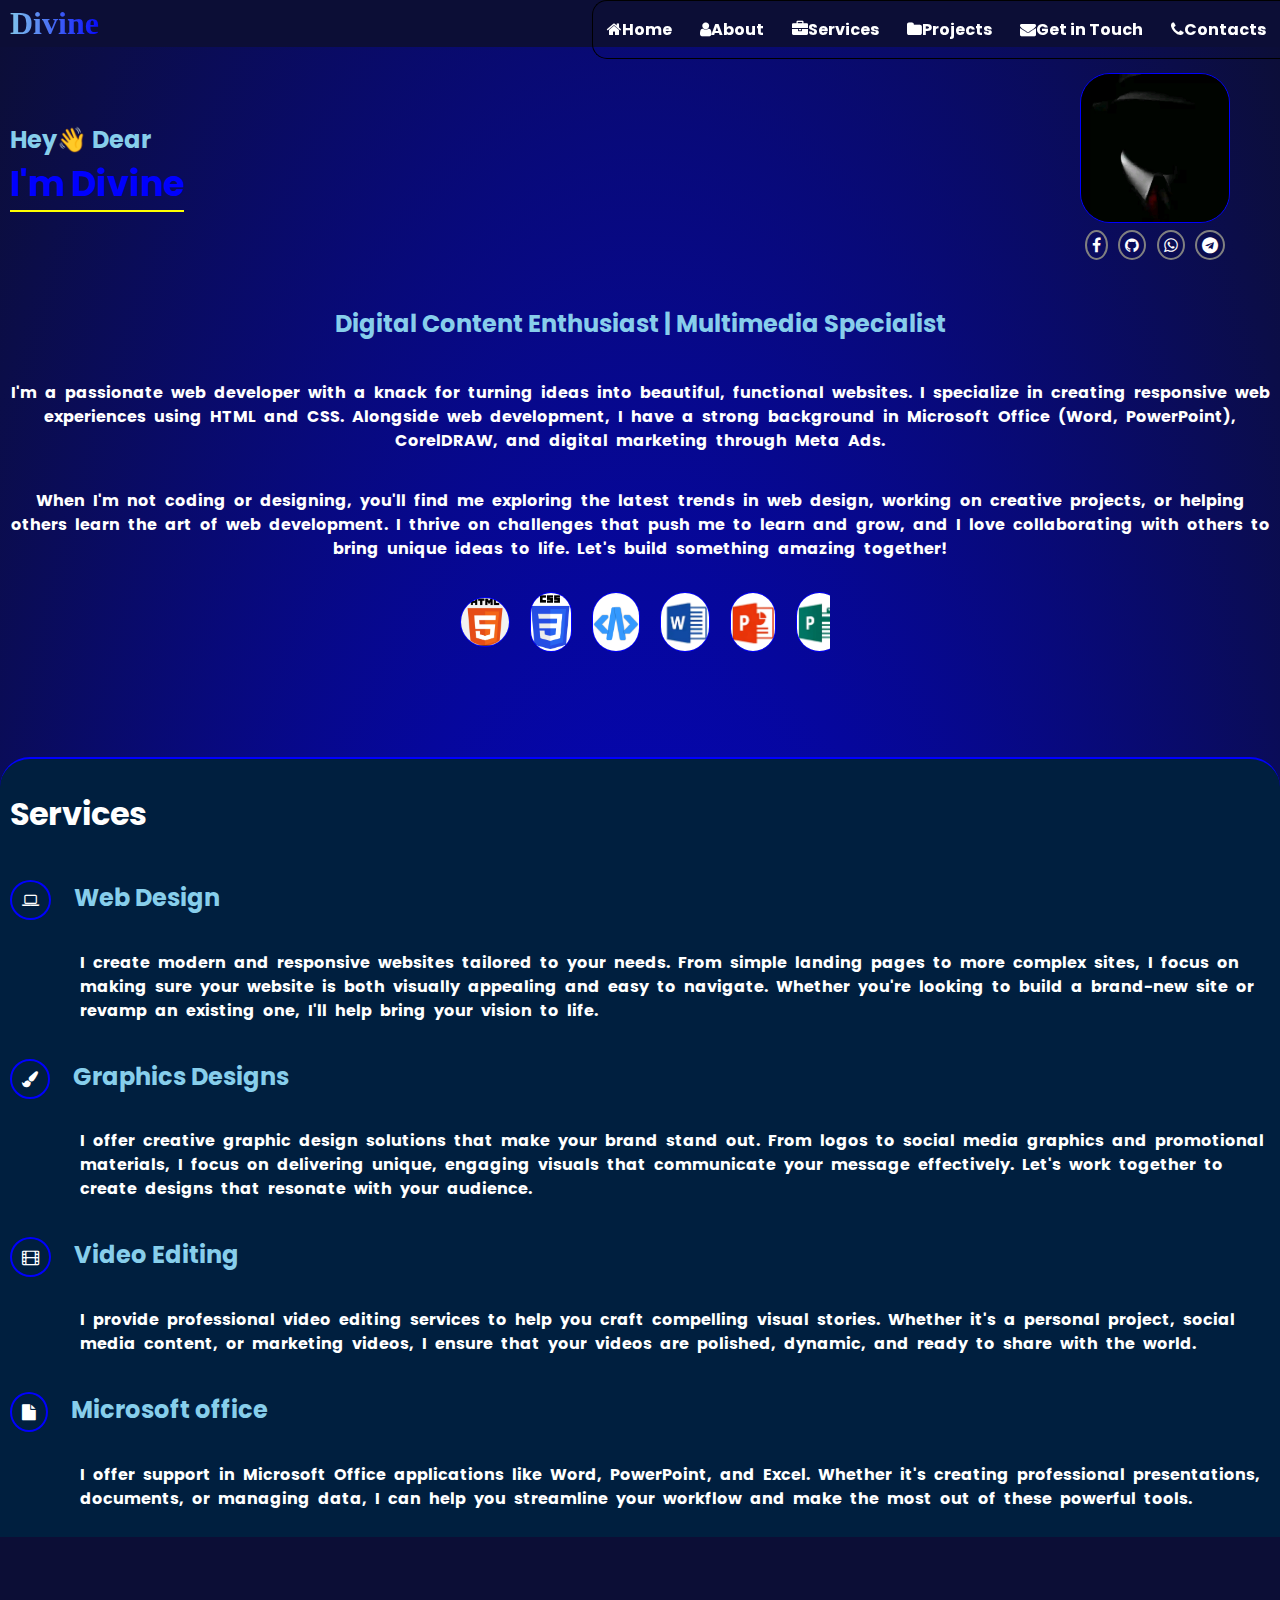
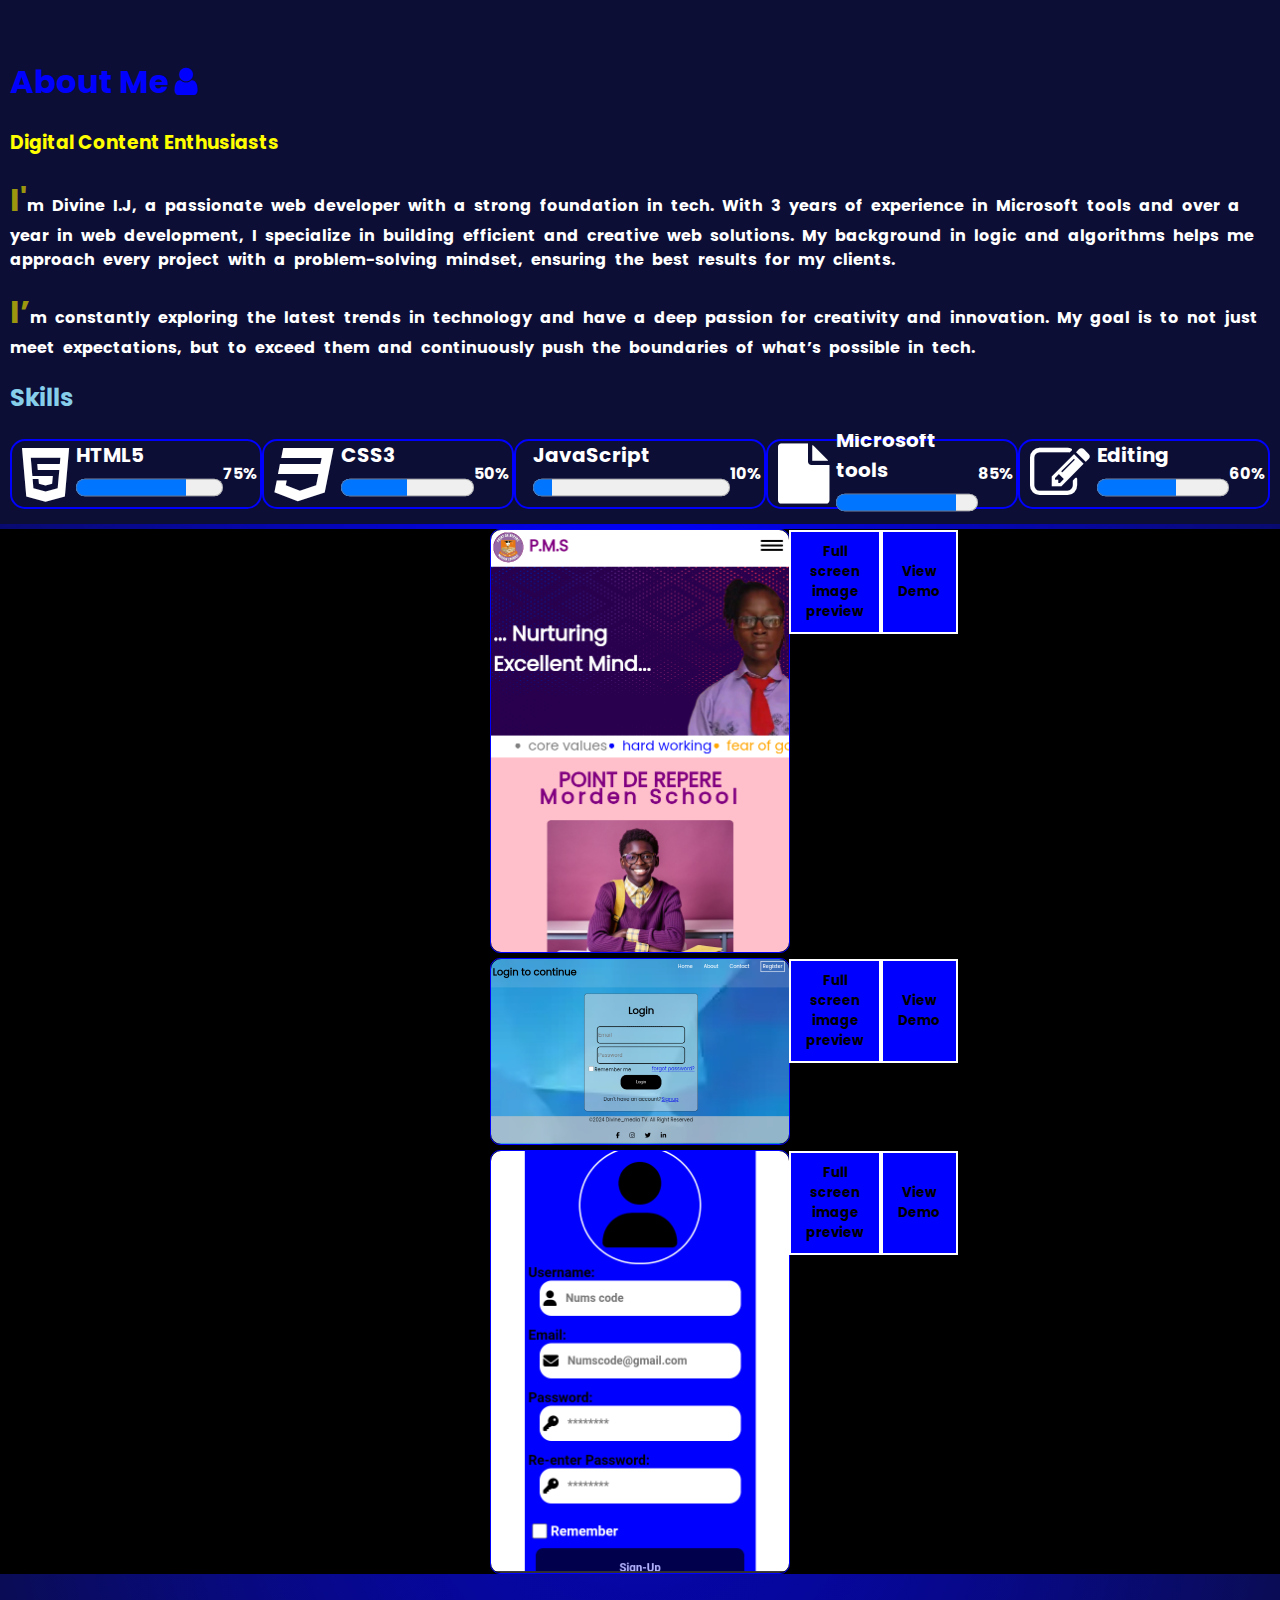
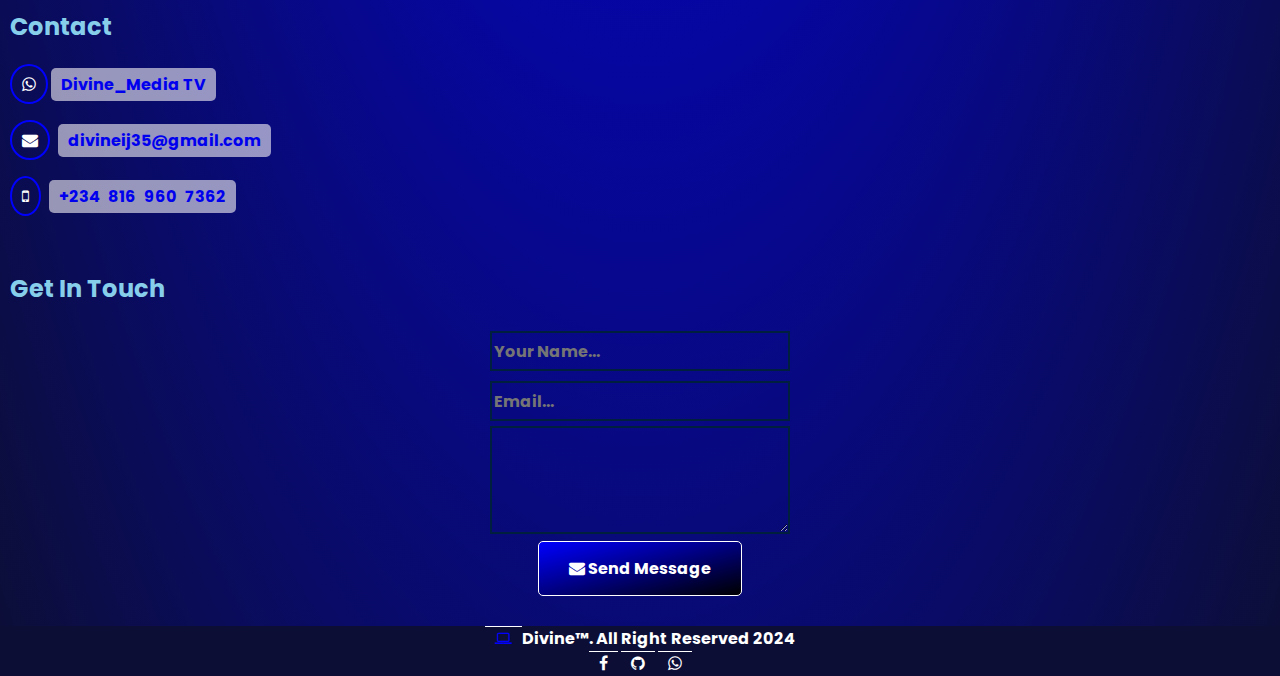
<file: index.html>
<!DOCTYPE html>
<html>
  <head>
    <title>portfolio</title>
    <meta charset="UTF-8">
    <meta name="viewport" content="width=device-width, initial-scale=1.0">
    <meta name="description" content="learn more about me in tech">
    <meta name="author" content="Divine_Media TV">
    <meta name="keywords" content="about Divine">
    <link rel="stylesheet" href="https://cdnjs.cloudflare.com/ajax/libs/font-awesome/4.7.0/css/font-awesome.min.css">
    <link rel="stylesheet" href="https://fonts.googleapis.com/css?family=Poppins|Sofia|Open sans|Roboto Slab">
    <link href="https://fonts.googleapis.com/css2?family=Poppins:wght@400;700&display=swap" rel="stylesheet">
    <link rel="icon" type="image/jpeg" href="icon.jpg">
    <link rel="stylesheet" href="style.css">
    <script src="script.js"></script>
  </head>
  <body ononline="active()" onoffline="offline()">
    <header class="clearfix">
      <div class="logo">
        <h1>Divine</h1>
      </div>
      <i class="fa fa-bars icon hamburger" onclick="toggle()"></i>
      <nav id="nav">
        <ul>
          <li><a href="#"><i class="fa fa-home icon"></i>Home</a></li>
          <li><a href="#about"><i class="fa fa-user icon"></i>About</a></li>
          <li><a href="#service"><i class="fa fa-briefcase icon"></i>Services</a></li>
          <li><a href="#projects"><i class="fa fa-folder icon"></i>Projects</a></li>
          <li><a href="#getintouch"><i class="fa fa-envelope icon"></i>Get in Touch</a></li>
          <li><a href="#contact"><i class="fa fa-phone icon"></i>Contacts</a></li>
        </ul>
      </nav>
      
    </header>
    <main>
      <article>
        <div class="intro-head">
          <div class="intro">
            <h2>Hey👋 Dear</h2>
            <h1>I'm Divine</h1>
          </div>
          <figure>
            <img src="FB_IMG_PROFILE.jpg" alt="photo" height="150" width="150">
            <figcaption>
              <a href="https://www.facebook.com/profile.php?id=100095377902954"><i class="fa fa-facebook icon"></i></a>
              <i class="fa fa-github icon"></i>
              <a href="wa.me/2348184714817"><i class="fa fa-whatsapp icon"></i></a>
              <a href="http://t.me/DivineMediaTV">
                <i class="fa fa-telegram icon"></i>
              </a>
            </figcaption>
          </figure>
        </div>
        <h2 class="person">Digital Content Enthusiast | Multimedia Specialist </h2>
        <p class="intro-text">
          I'm a passionate web developer with a knack for turning ideas into beautiful, functional websites. I specialize in creating responsive web experiences using HTML and CSS. Alongside web development, I have a strong background in Microsoft Office (Word, PowerPoint), CorelDRAW, and digital marketing through Meta Ads.
        </p>
        <p class="intro-text">
         When I'm not coding or designing, you'll find me exploring the latest trends in web design, working on creative projects, or helping others learn the art of web development. I thrive on challenges that push me to learn and grow, and I love collaborating with others to bring unique ideas to life. Let's build     something amazing together!
        </p>
        <div class="overflow">
          <img src="HTML icon.png" alt="html icon" height="50" width="50">
          <img src="CSS icon.png" alt="css icon" height="60" width="50">
          <img src="acode icon.png" alt="acode icon" height="60" width="50">
          <img src="Word icon.jpg" alt="Microsoft word icon" height="60" width="50">
          <img src="PowerPoint icon.jpg" alt="PowerPoint icon" height="60" width="50">
          <img src="publisher icon.jpg" alt="publisher icon" height="60" width="50">
          <img src="excel icon.jpg" alt="excel icon" height="60" width="50">
          <img src="Corel Draw icon.png" alt="Corel Draw icon" height="50" width="50">
          <img src="capcut icon.png" alt="capcut icon" height="50" width="50">
          <img src="inshot icon.png" alt="inshot icon" height="50" width="50">
        </div>
      </article>
      <section id="wid">
        <h1 id="service"><i class="fa fa-tools icon"></i>Services</h2>
        <i class="fa fa-laptop icon abt"></i> <h2 class="abt-subhead">Web Design</h2>
        <p class="abt-def">
          I create modern and responsive websites tailored to your needs. From simple landing pages to more complex sites, I focus on making sure your website is both visually appealing and easy to navigate. Whether you're looking to build a brand-new site or revamp an existing one, I'll help bring your vision to life.
        </p>
        <i class="fa fa-paint-brush icon abt"></i> <h2 class="abt-subhead">Graphics Designs</h2>
        <p class="abt-def">
          I offer creative graphic design solutions that make your brand stand out. From logos to social media graphics and promotional materials, I focus on delivering unique, engaging visuals that communicate your message effectively. Let's work together to create designs that resonate with your audience.
        </p>
        <i class="fa fa-film icon abt"></i> <h2 class="abt-subhead">Video Editing</h2>
        <p class="abt-def">
          I provide professional video editing services to help you craft compelling visual stories. Whether it's a personal project, social media content, or marketing videos, I ensure that your videos are polished, dynamic, and ready to share with the world.
        </p>
        <i class="fa fa-file icon abt"></i> <h2 class="abt-subhead">Microsoft office</h2>
        <p class="abt-def">
          I offer support in Microsoft Office applications like Word, PowerPoint, and Excel. Whether it's creating professional presentations, documents, or managing data, I can help you streamline your workflow and make the most out of these powerful tools.
        </p>
      </section>
      <section id="about">
        <h1>About Me <i class="fa fa-user icon"></i></h1>
        <h3>Digital Content Enthusiasts </h3>
        <p>
          I'm Divine I.J, a passionate web developer with a strong foundation in tech. With 3 years of experience in Microsoft tools and over a year in web development, I specialize in building efficient and creative web solutions. My background in logic and algorithms helps me approach every project with a problem-solving mindset, ensuring the best results for my clients.<p/>

        I’m constantly exploring the latest trends in technology and have a deep passion for creativity and innovation. My goal is to not just meet expectations, but to exceed them and continuously push the boundaries of what’s possible in tech.
        </p>
        <h2>Skills</h2>
        <div class="skills">
          
          <div class="skill-cont">
            <i class="fa fa-html5 icon skillicon"></i>
            <div class="bar">
              <label for="html">HTML5</label><br />
            <progress id="html" max="100" value="75"></progress>
            </div>
            <p>75%</p>
          </div>
          <div class="skill-cont">
            <i class="fa fa-css3 icon skillicon"></i>
            <div class="bar">
              <label for="html">CSS3</label><br />
            <progress id="html" max="100" value="50"></progress>
            </div>
            <p>50%</p>
          </div>
          <div class="skill-cont">
            <i class="fa fa-js icon skillicon"></i>
            <div class="bar">
              <label for="js">JavaScript</label><br />
            <progress id="html" max="100" value="10"></progress>
            </div>
            <p>10%</p>
          </div>
          <div class="skill-cont">
            <i class="fa fa-file icon skillicon"></i>
            <div class="bar">
              <label for="html">Microsoft tools</label><br />
            <progress id="html" max="100" value="85"></progress>
            </div>
            <p>85%</p>
          </div>
          <div class="skill-cont">
            <i class="fa fa-edit icon skillicon"></i>
            <div class="bar">
              <label for="edit">Editing</label><br />
            <progress id="edit" max="100" value="60"></progress>
            </div>
            <p>60%</p>
          </div>

        </div>
      </section>
      <section id="projects">
        <div class="project">
          <img src="/school-project.png" alt="a school project photo" height="auto" width="250">
          <div class="project-content">
            <div class="project-content-buttons">
              <button type="button" onclick="document.location='school-project.png'">Full screen image preview</button>
              <button type="button" onclick="document.location='https://point-de-repere.vercel.app'">View Demo</button>
            </div>
          </div>
        </div>
        <div class="project">
          <img src="login-page.png" alt="login page photo" height="auto" width="250">
          <div class="project-content">
            <div class="project-content-buttons">
              <button type="button" onclick="document.location='login-page.png'">Full screen image preview</button>
              <button type="button" onclick="document.location='point-de-repere.vercel.app'">View Demo</button>
            </div>
          </div>
        </div>
        <div class="project">
          <img src="signup-page.png" alt="a signup page photo" height="auto" width="250">
          <div class="project-content">
            <div class="project-content-buttons">
              <button type="button" onclick="document.location='signup-page.png'">Full screen image preview</button>
              <button type="button" onclick="document.location='htts://point-de-repere.vercel.app'">View Demo</button>
            </div>
          </div>
        </div>
          <!--Tab to edit-->
        </tag>
      </section>
      <div class="down">
      <section id="contact">
        <h2>Contact</h2>
        <i class="fa fa-whatsapp icon abt"></i> <a href="https://wa.me/234 8184714817">Divine_Media TV</a><p />
        <i class="fa fa-envelope icon abt"></i> <a href="mailto: divineij35@gmail.com?subject=Hello Divine">divineij35@gmail.com</a><p />
        <i class="fa fa-mobile icon abt"></i> <a href="tel:0816 960 7362">+234 816 960 7362</a><p />
      </section>
      <section id="getintouch">
        <h2>Get In Touch</h2>
        <form autocomplete="on">
          <input type="text" placeholder="Your Name...">
          <input type="email" placeholder="Email...">
          <textarea placeholder="Your Message here..." rows="5">
            </textarea>
          <a href="mailto: divineij35@gmail.com"><i class="fa fa-envelope icon"></i> Send Message</a>
        </form>
      </section>
      </div>
    </main>
    <footer>
      <i class="fa fa-laptop icon" style="color: blue;"></i>Divine&trade;. All Right Reserved 2024 <br />
      <i class="fa fa-facebook icon"></i>
      <i class="fa fa-github icon"></i>
      <i class="fa fa-whatsapp icon"></i>
    </footer>
  </body>
</html>
</file>
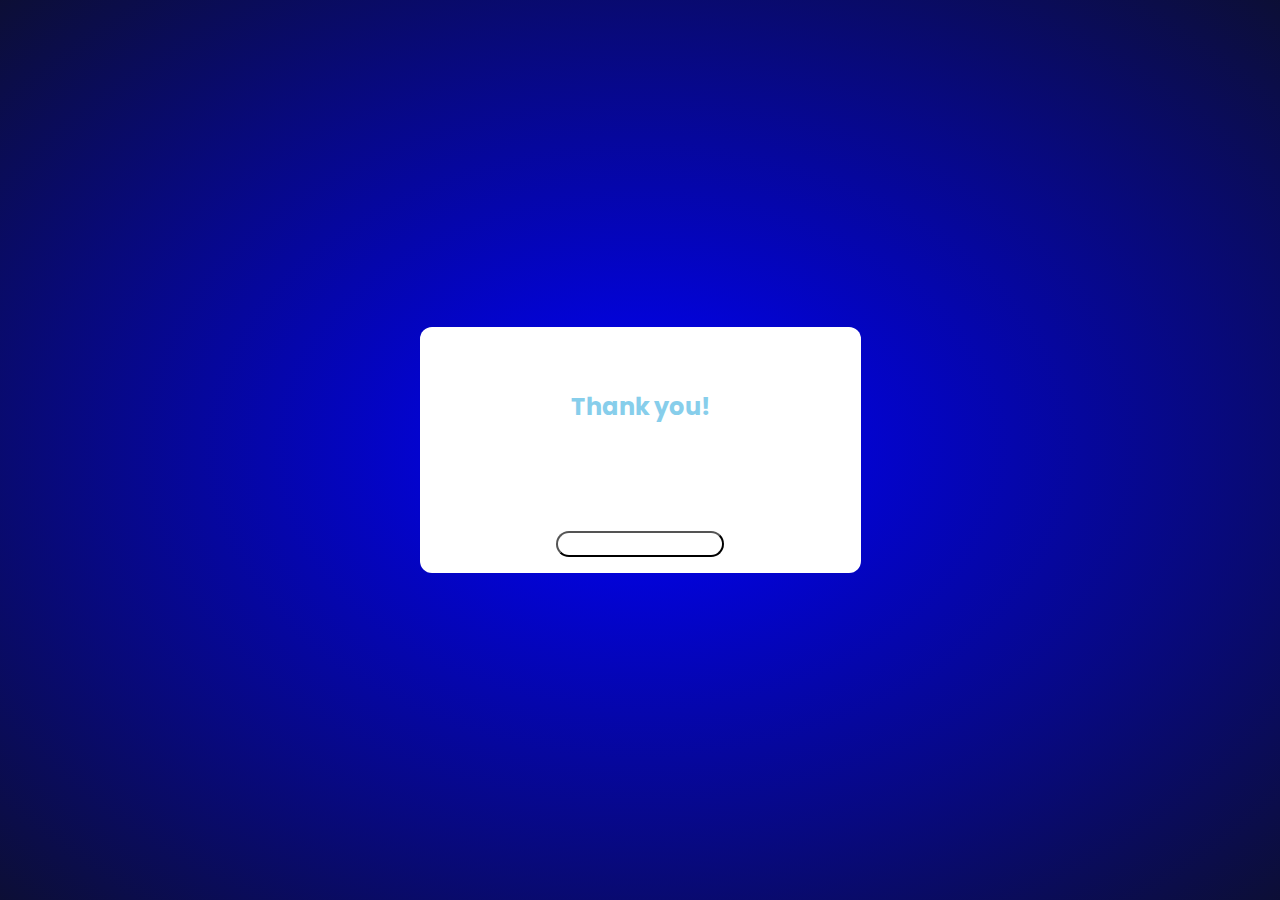
<file: thankYou.html>
<!DOCTYPE html>
<html>

<head>
  <meta charset="UTF-8">
  <meta name="viewport" content="width=device-width, initial-scale=1">
  <title></title>
  <link rel="stylesheet" href="style.css" type="text/css" media="all" />
  <link rel="stylesheet" href="https://cdnjs.cloudflare.com/ajax/libs/font-awesome/4.7.0/css/font-awesome.min.css">
  <link rel="stylesheet" href="https://fonts.googleapis.com/css?family=Poppins">
  
  <style>
    body {
      display: flex;
      justify-content: center;
      align-items: center;
      height: 100vh;
      font-family: Poppins;
      background-color: var(h-bg);
    }
    button {
      background-color: var(--primary);
      color: var(--bg);
      border-radius: 16px;
    }
    main {
      display: flex;
      justify-content: center;
      align-items: center;
      flex-direction: column;
      text-align: center;
      gap: 10px;
      border-radius: 12px;
      border: 1px solid var(--primary);
      padding: 16px;
      background-color: white;
    }
  </style>
</head>

<body>
  <main>
    <i class="fa fa-check-circle icon"></i>
    <h2>Thank you!</h2>
    <h3>Your message has been successfully sent </h3>
    <button type="button" onclick="document.location='index.html'"><i class="fa fa-undo"></i> Back to main page</button>
  </main>
</body>

</html>
</file>
<file: style.css>
html {
  scroll-behavior: smooth;
}
* {
  box-sizing: border-box;
  font-weight: bold;
  font-family: Poppins, cashdisplay;
}
body {
  margin: 0;
  padding: 0;
  font-size: 100%;
  background-image: radial-gradient(blue, hsl(236.8,63%,12.9%));
  color: white;
  background-color: blue;
}
@font-face {
  font-family: cashdisplay;
  src: url('ClashDisplay-Regular.woff');
}
p {
  line-height: 1.5;
  word-spacing: 5px;
}
header {
  background-color: hsl(236.8,63%,12.9%);
  padding: 5px;
  position: sticky;
  top: 0;
  width: 100%;
}
.clearfix::after {
  content: "";
  clear: both;
  display: table;
}
.logo h1 {
  display: inline-block;
  float: left;
  padding: 0 5px;
  margin: 0;
  font-family: Audiowide;
  background-image: linear-gradient(to right, skyblue, blue);
  -webkit-text-fill-color: transparent;
  -webkit-background-clip: text;
  animation-name: move;
  animation-duration: 5s;
  animation-iteration-count: infinite;
  animation-delay: 2s;
}
@keyframes move {
  50% {background-image: linear-gradient(to right, skyblue, blue); transform: rotateY(90deg);}
  70% {background-image: linear-gradient(to right, blue, white); transform: rotateX(90deg);}
  /*100% {background-image: linear-gradient(to right, blue, white); transform: rotateX(90deg); font-size: 40px;}*/
}
nav {
  display: none;
  float: right;
  transition: 35s ease-in-out;
}
nav ul {
  display: inline-block;
  list-style-type: none;
  margin: 2px;
  padding: 0;
  overflow: scroll;
  border-radius: 15px 0 0  15px;
  border: 1px solid black;
  border-right: none;
  position: absolute;
  right: 0;
  top: 0;
  z-index: -1;
  background-color: #0A1053;
  width: 200px;
  transition: 35s ease-in-out;
  
}
nav ul li a {
  display: inline-block;
  padding: 16px 14px;
  text-decoration: none;
  color: white;
}
nav ul li a:hover {
  border-bottom: 2px solid white;
}
nav ul li a:hover::after {
  content: "✔️";
}
h2 {
  color: skyblue;
}
.hamburger {
  cursor: pointer;
  font-size: 26px;
  padding: 5px;
  float: right;
  background-image: radial-gradient(#f1f1f1, blue);
  border-radius: 10px;
  transition: 10s;
}
.hamburger:hover {
  background-image: inherit;
  transition: 5s;
}
.person {
  margin-top: 20px;
}
article {
  margin-top: 10px;
}
.intro-head {
  display: flex;
  justify-content: space-between;
  padding: 0 10px;
  align-items: center;
}
.intro h2 {
  margin: 0;
}
.intro h1 {
  font-size: 35px;
  color: blue;
  padding: 0;
  margin: 0;
  display: inline-block;
  white-space: nowrap;
  border-bottom: 2px solid yellow;
}
article img {
  border-radius: 30px;
  border: 1px solid blue;
}
article figure figcaption {
  display: flex;
  justify-content: space-around;
}
article figure figcaption .icon {
  color: white;
  border: 2px solid grey;
  border-radius: 100%;
  padding: 5px;
}
.intro-text {
  text-align: center;
}
article .person, .intro-text {
  padding: 10px;
  text-align: center;
}
.overflow {
  height: 70px;
  overflow: auto;
  overflow-y: hidden;
  display: flex;
  width: 380px;
  min-width: 200px;
  max-width: 500px;
  margin: auto;
  /*background-color: blue;*/
}
.overflow img {
  margin: auto 10px;
  /*box-shadow: 5px 5px 5px #f3f3f3;*/
}
#wid {
  width: 100%;
  padding: 10px;
  margin-top: 100px;
  background-color: #001f3f;
  border-radius: 30px 30px 0 0;
  border-top: 2px solid blue;
}
#wid h2 {
  display: inline-block;
}
.abt {
  border: 2px solid blue;
  border-radius: 100%;
  padding: 10px;
}
.abt-subhead, .abt-def {
  margin-left: 20px;
}
.abt-def {
  margin-left: 70px;
}
#about {
  padding: 10px;
  padding-top: 100px;
  background-color: hsl(236.8,63%,12.9%);
  width: 100%;
}
#about h1 {
  color: blue;
}
#about h3 {
  color: yellow;
}
#about > p::first-letter {
  color: hsl(57.6,83.3%,33.2%);
  font-size: xx-large;
}
.skill-cont {
  height: 70px;
  width: 100%;
  border: 2px solid blue;
  border-radius: 15px;
  display: flex;
  align-items: center;
  padding: 3px;
  margin: 5px auto;
}
.skill-cont .skillicon{
  font-size: 60px;
  padding: 5px;
  margin: 2px;
}
.skill-cont label {
  font-size: 20px;
}
.bar {
  width: 100%;
}
.skill-cont:hover {
  background-image: linear-gradient(to bottom right, skyblue, blue);
}
.skill-cont progress {
  height: 35px;
  width: 100%;
}
#contact, #getintouch {
  padding: 10px;
}
#contact a {
  border-radius: 5px;
  background-color: #f7f4f799;
  padding: 5px 10px;
  text-decoration: none;
}
#contact a:hover {
  background-color: #f7f4f7;
}
form {
  text-align: center;
}
input {
  height: 40px;
  width: 300px;
  max-width: 500px;
  outline: none;
  margin: 5px auto;
  background-color: transparent;
  border: 2px solid #001f3f;
}
form {
  width: 350px;
  margin: auto;
}
form a {
  display: inline-block;
  background-image: linear-gradient(to bottom right, blue, black);
  color: white;
  text-decoration: none;
  padding: 14px 30px;
  border-radius: 5px;
  border: 1px solid white;
}
form a:hover {
  border: 2px solid white;
  padding: 15px 32px;
}
form .fa-spin {
  display: none;
}
form a:hover .icon {
  display: inline-block;
}
textarea {
  width: 300px;
  max-width: 500px;
  outline: none;
  background-color: transparent;
  border: 2px solid #001f3f;
}
input[placeholder="Your Name..."], input[placeholder="Email..."] {
  color: #f1f1f1;
  font-size: 1em;
}
footer {
  text-align: center;
  position: relative;
  bottom: 0;
  width: 100%;
  margin-top: 20px;
  background-color: hsl(236.8,63%,12.9%);
  color: white;
}
footer .icon {
  padding: 3px 10px;
  border-top: 1px solid white;
}
@media screen and (max-width: 600px) {
  .intro-head {
    display: block;
  }
  .intro {
    display: block;
    width: auto;
    padding-bottom: 5px;
    margin: auto;
  }
  figure {
    display: block;
    width: 80vw;
    margin: auto;
  }
  figure img {
    display: block;
    margin-left: auto;
    margin-right: auto;
    width: 18em;
    height: 14em;
  }
  figure figcaption {
    padding-top: 5px;
    color: white;
  }
  figure figcaption .icon {
    text-align: center;
    padding: 5px;
    font-size: 1.5em;
    color: white;
    background-color: blue;
    height: auto;
    width: 2em;
    
  }
}
#projects {
  background-color: black;
}
.project {
  width: 300px;
  border-radius: 10px;
  border: 1px double blue;
  margin: 5px auto;
  text-align: center;
  padding: 0;
}
.project img {
  width: 100%;
  height: auto;
  border-radius: inherit;
}
.project-content-buttons {
  display: flex;
}
.project-content-buttons button {
  padding: 10px 15px;
  border: 2px solid #fff;
  background-color: blue;
  font-weight: bold;
  color: #000;
}
.project-content-buttons button:first-child {
  border-radius: 2px solid blue;
}
@media screen and (min-width: 768px) {
  nav {
    display: block;
  }
  nav ul {
    list-style-type: none;
    padding: 0;
    margin: 0;
    overflow: hidden;
    background-color: transparent;
    background-image: none;
    width: auto;
  }
  .hamburger {
    display: none;
  }
  nav ul li {
    float: left;
  }
  nav ul li a {
    display: inline-block;
    padding: 16px 14px;
    color: white;
  }
  .skills {
    display: flex;
    width: 100%;
    overflow-x: scroll;
  }
  .project {
    display: flex;
    justify-content: space-between;
  }
}
</file>
